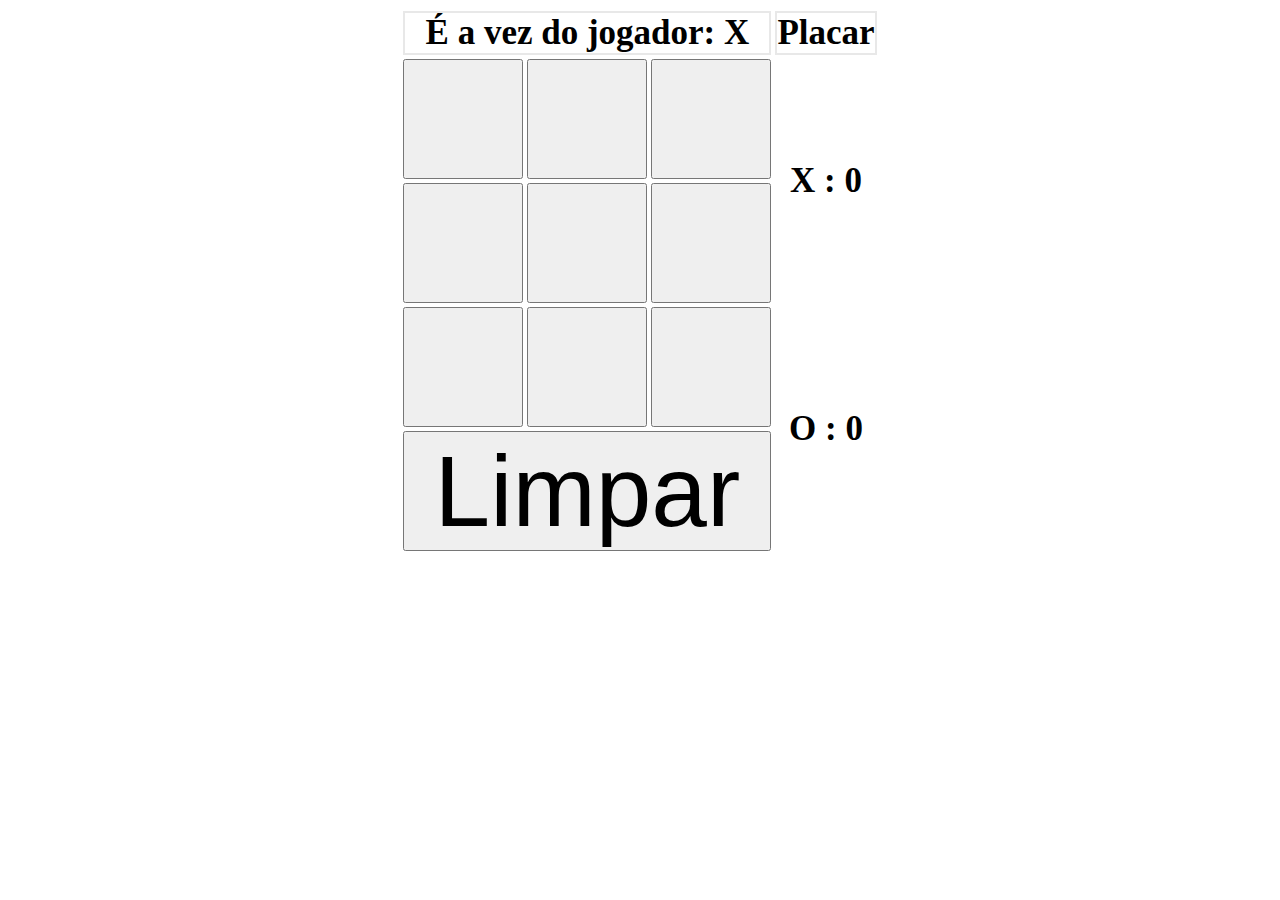
<file: Jogo/index.html>
<!DOCTYPE html>
<html>
<head>
    <meta charset='utf-8'>
    <meta http-equiv='X-UA-Compatible' content='IE=edge'>
    <title>Jogo da Velha</title>
    <meta name='viewport' content='width=device-width, initial-scale=1'>
  
	<link rel="stylesheet" type="text/css" href="./jogodavelha.css">
	<script type="text/javascript" src="./jogodavelha.js"></script>

</head>
<body>
    <table class='cetralizado'>
        <tr>
            <td colspan="3"><h1 id='labelTitulo' class='cetralizado titulo'></h1></td>
            <td><h1 id='placar' class='cetralizado titulo'>Placar</h1></td>
        </tr>
        <tr>
            <td><input id="0" class="botao casa" type="button" onclick='clickou(this)'/></td>
            <td><input id="1" class="botao casa" type="button" onclick='clickou(this)'/></td>
            <td><input id="2" class="botao casa" type="button" onclick='clickou(this)'/></td>
            <td rowspan="2"><h1 id="placarX"></h1></td>
        </tr>
        <tr>
            <td><input id="3" class="botao casa" type="button" onclick='clickou(this)'/></td>
            <td><input id="4" class="botao casa" type="button" onclick='clickou(this)'/></td>
            <td><input id="5" class="botao casa" type="button" onclick='clickou(this)'/></td>
        </tr>
        <tr>
            <td><input id="6" class="botao casa" type="button" onclick='clickou(this)'/></td>
            <td><input id="7" class="botao casa" type="button" onclick='clickou(this)'/></td>
            <td><input id="8" class="botao casa" type="button" onclick='clickou(this)'/></td>
            <td rowspan="2"><h1 id="placarO"></h1></td>
        </tr>
        <tr>
            <td colspan="3"><input class="botao limpar" type="button" onclick='limpar()' value="Limpar"/></td>
        </tr>
    </table>
</body>
</html>
</file>
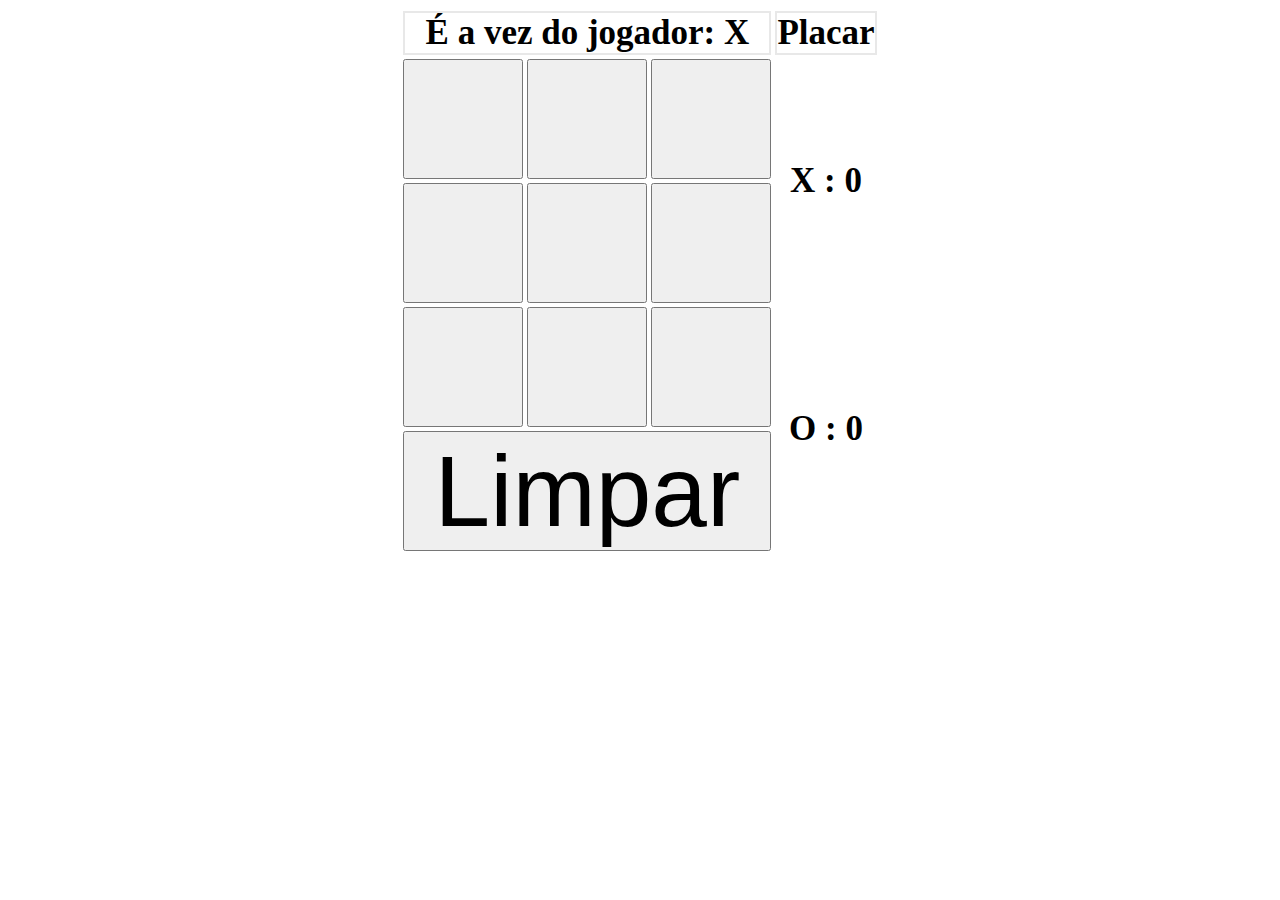
<file: Jogo/Jogo_da_velha_mobile.html>
<!DOCTYPE html>
<!-- Fiz este também, porque quis jogar no celular e fica mais fácil
se for tudo no mesmo arquivo. O que deve ser considerado para avaliação
é o outro -->
<html>
<head>
    <meta charset='utf-8'>
    <meta http-equiv='X-UA-Compatible' content='IE=edge'>
    <title>Jogo da Velha</title>
    <meta name='viewport' content='width=device-width, initial-scale=1'>
  
    <script>
        var jogadorAtivo = '';
        var matriz = [[0, 0, 0],[0, 0, 0],[0, 0, 0]]
        var placar = [0, 0]

        function atualizaPlacar() {
            if(jogadorAtivo == 'X'){
                placar[0]++;
                document.getElementById('placarX').textContent = "X : " + placar[0];
            }else{
                placar[1]++;
                document.getElementById('placarO').textContent = "O : " + placar[1];
            }
        }

        function verificaVitoria(){
            //linhas
            let soma0 = matriz[0][0] + matriz[0][1] + matriz[0][2];
            let soma1 = matriz[1][0] + matriz[1][1] + matriz[1][2];
            let soma2 = matriz[2][0] + matriz[2][1] + matriz[2][2];

            //colunas
            let soma3 = matriz[0][0] + matriz[1][0] + matriz[2][0];
            let soma4 = matriz[0][1] + matriz[1][1] + matriz[2][1];
            let soma5 = matriz[0][2] + matriz[1][2] + matriz[2][2];

            //diagonais
            let soma6 = matriz[0][0] + matriz[1][1] + matriz[2][2];
            let soma7 = matriz[0][2] + matriz[1][1] + matriz[2][0];

            if(soma0 == 3 || soma0 == -3){
                vitoria(0);
                return true;
            }else if(soma1 == 3 || soma1 == -3){
                vitoria(1);
                return true;
            }else if(soma2 == 3 || soma2 == -3){
                vitoria(2);
                return true;
            }else if(soma3 == 3 || soma3 == -3){
                vitoria(3);
                return true;
            }else if(soma4 == 3 || soma4 == -3){
                vitoria(4);
                return true;
            }else if(soma5 == 3 || soma5 == -3){
                vitoria(5);
                return true;
            }else if(soma6 == 3 || soma6 == -3){
                vitoria(6);
                return true;
            }else if(soma7 == 3 || soma7 == -3){
                vitoria(7);
                return true;
            }
            return false;
        }

        function vitoria(tipo) {
            let casas;
            if     (tipo == 0){ casas = [0, 1, 2]; }
            else if(tipo == 1){ casas = [3, 4, 5]; }
            else if(tipo == 2){ casas = [6, 7, 8]; }
            else if(tipo == 3){ casas = [0, 3, 6]; }
            else if(tipo == 4){ casas = [1, 4, 7]; }
            else if(tipo == 5){ casas = [2, 5, 8]; }
            else if(tipo == 6){ casas = [0, 4, 8]; }
            else if(tipo == 7){ casas = [2, 4, 6]; }

            desabilitarTodos();

            document.getElementById(casas[0]).style.backgroundColor = 'red';
            document.getElementById(casas[1]).style.backgroundColor = 'red';
            document.getElementById(casas[2]).style.backgroundColor = 'red';
        }

        function trocaJogador() {
            if(jogadorAtivo !== 'X'){
                jogadorAtivo = 'X';
            }else{
                jogadorAtivo = 'O';
            }
            
            document.getElementById('labelTitulo').textContent = 'É a vez do jogador: ' + jogadorAtivo;
        }

        function clickou(botao) {
            botao.value = jogadorAtivo;

            matriz[Math.trunc(botao.id / 3)][botao.id % 3] = jogadorAtivo === 'X' ? 1 : -1;
            botao.disabled = true;

            if(verificaVitoria()){
                atualizaPlacar();
            }
            trocaJogador();
        }

        function limpar() {
            document.querySelectorAll("input[class$='casa']").forEach(element => {
                element.value = '';
                element.disabled = false;
                element.style.backgroundColor = '';
            });
            matriz = [[0, 0, 0],[0, 0, 0],[0, 0, 0]];
        }

        function desabilitarTodos(){
            document.querySelectorAll("input[class$='casa']").forEach(element => {
                element.disabled = true;
            });
        }

        function preparaTela() {
            document.getElementById('placarX').textContent = "X : " + placar[0]
            document.getElementById('placarO').textContent = "O : " + placar[1]
            trocaJogador();
        }

        window.onload = preparaTela;
    </script>
    <style>
        .cetralizado{
            margin-left: auto;
            margin-right: auto;
            text-align: center;
        }

        .titulo{
            border: 2px #e8e8e8 solid;
        }

        .botao{
            width: 120px;
            height: 120px;
            font-size: 100px;
        }

        .limpar{
            width:368px;
        }

        h1{
            font-size: 35px;
            margin: 0px;
        }
</style>

</head>
<body>
    <table class='cetralizado'>
        <tr>
            <td colspan="3"><h1 id='labelTitulo' class='cetralizado titulo'></h1></td>
            <td><h1 id='placar' class='cetralizado titulo'>Placar</h1></td>
        </tr>
        <tr>
            <td><input id="0" class="botao casa" type="button" onclick='clickou(this)'/></td>
            <td><input id="1" class="botao casa" type="button" onclick='clickou(this)'/></td>
            <td><input id="2" class="botao casa" type="button" onclick='clickou(this)'/></td>
            <td rowspan="2"><h1 id="placarX"></h1></td>
        </tr>
        <tr>
            <td><input id="3" class="botao casa" type="button" onclick='clickou(this)'/></td>
            <td><input id="4" class="botao casa" type="button" onclick='clickou(this)'/></td>
            <td><input id="5" class="botao casa" type="button" onclick='clickou(this)'/></td>
        </tr>
        <tr>
            <td><input id="6" class="botao casa" type="button" onclick='clickou(this)'/></td>
            <td><input id="7" class="botao casa" type="button" onclick='clickou(this)'/></td>
            <td><input id="8" class="botao casa" type="button" onclick='clickou(this)'/></td>
            <td rowspan="2"><h1 id="placarO"></h1></td>
        </tr>
        <tr>
            <td colspan="3"><input class="botao limpar" type="button" onclick='limpar()' value="Limpar"/></td>
        </tr>
    </table>
</body>
</html>
</file>
<file: Jogo/jogodavelha.css>
.cetralizado{
    margin-left: auto;
    margin-right: auto;
    text-align: center;
}

.titulo{
	border: 2px #e8e8e8 solid;
}

.botao{
	width: 120px;
	height: 120px;
	font-size: 100px;
}

.limpar{
    width:368px;
}

h1{
	font-size: 35px;
	margin: 0px;
}
</file>
